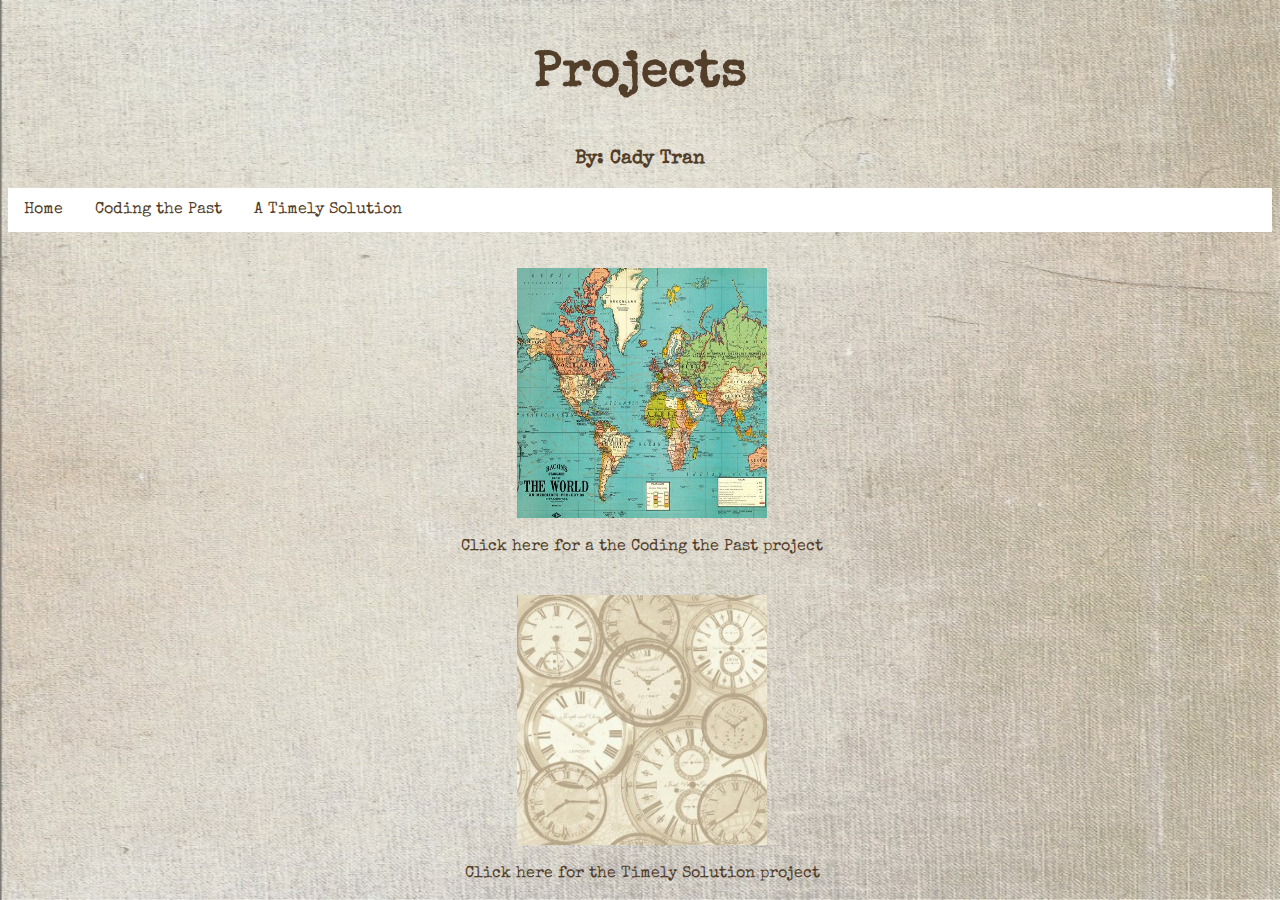
<file: index.html>
<!DOCTYPE html> 
<html>
	<head>
		<link href="stylesheet.css" type "text/css" rel= "stylesheet">	
	</head>

<body class= "homepage">
	<center>
			<h1><p class="oof">Projects </p><h1>
	</center>
	<h3>
		<center><p class="oof"><font color= "#533E2A">By: Cady Tran</font></p></center>
	</h3>	
	<div class= "navbar">
		<ul>
			<li><a href="index.html">Home</a></li>
			<li><a href="codingthepast.html">Coding the Past</a></li>	
			<li><a href="2.html">A Timely Solution</a></li>
		</ul>
	</div>
	<br>
	<br>
	<div class="grid">
		<div class="box hi">
			<center>
				<a href="codingthepast.html">
				<img src= "images/art.jpg" style= "width: 250px; height: 250px">
				</a>
				<p>Click here for a the Coding the Past project</p>
			</center>
		</div>
		<div class="box bye">
			<center>
				<a href= "2.html">
				<img src= "images/clock2.jpg" style= "width: 250px; height: 250px">
				</a>
				<p>Click here for the Timely Solution project</p>
			</center>
		</div>
		</div>
</body>
</html>
</file>
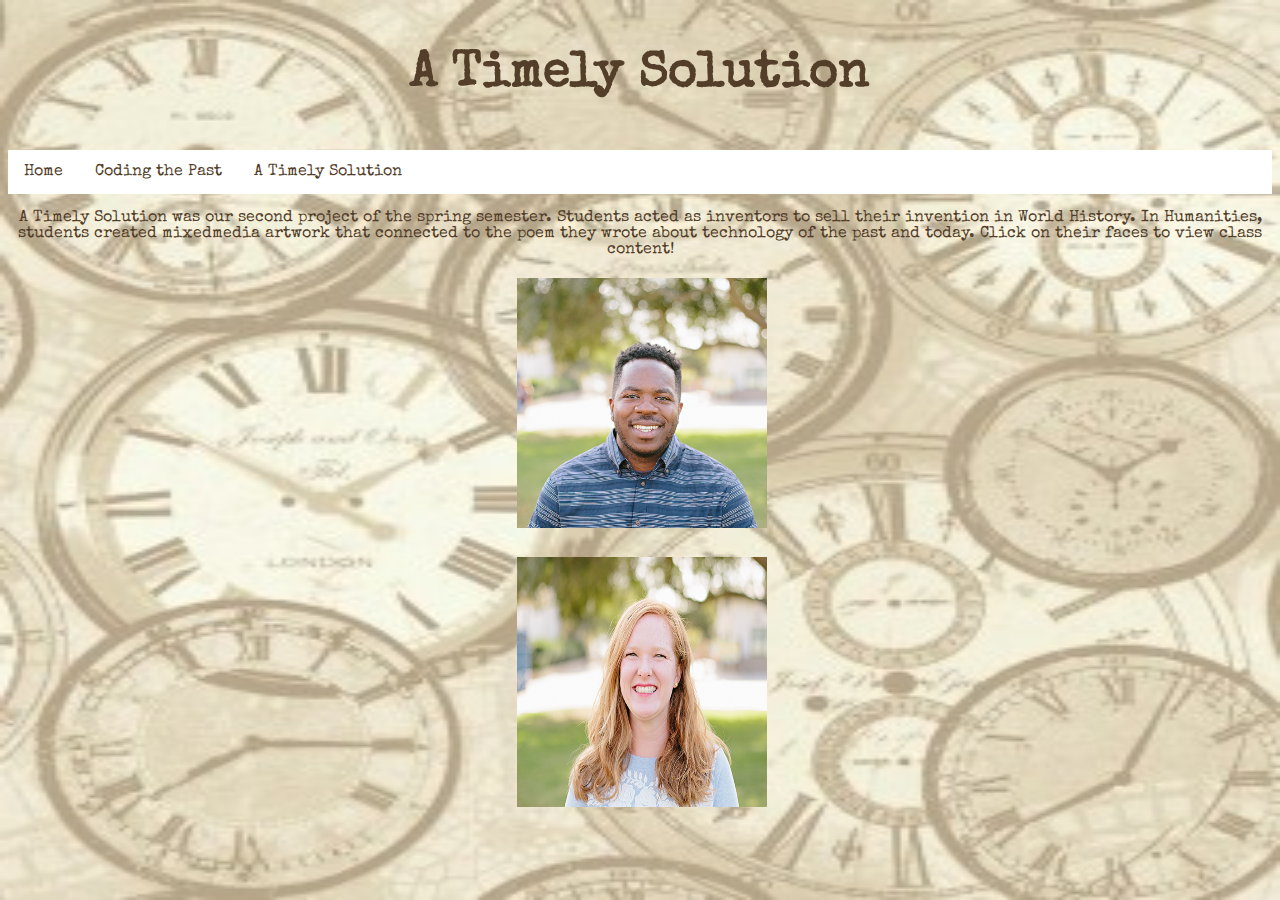
<file: 2.html>
<!DOCTYPE html>
<html>
<body class="timely">
	<head>
		<link href= "stylesheet.css" type= "text/css" rel="stylesheet">
	</head>
	<center>
			<h1><p class="oof">A Timely Solution </p><h1>
	</center>
	<div class= "navbar">
		<ul>
			<ul>
			<li><a href="index.html">Home</a></li>
			<li><a href="codingthepast.html">Coding the Past</a></li>
			<li><a href="2.html">A Timely Solution</a><li>
		</ul>
	</div>
	<center>
	<p> A Timely Solution was our second project of the spring semester. Students acted as inventors to sell their invention in World History. In Humanities, students created mixedmedia artwork that connected to the poem they wrote about technology of the past and today. Click on their faces to view class content!</p>
	</center>
	</div>
	<div class="grid">
		<div class="box hi">
			<center>
				<a href="daramola2.html">
				<img src= "images/daramola.png" style= "width: 250px; height: 250px">
				</a>
			</center>
		</div>
		<div class="box bye">
			<center>
				<a href= "noel2.html">
				<img src= "images/noel.png" style= "width: 250px; height: 250px">
				</a>
			</center>
		</div>
		</div>
</div>
</body>
</html>
</file>
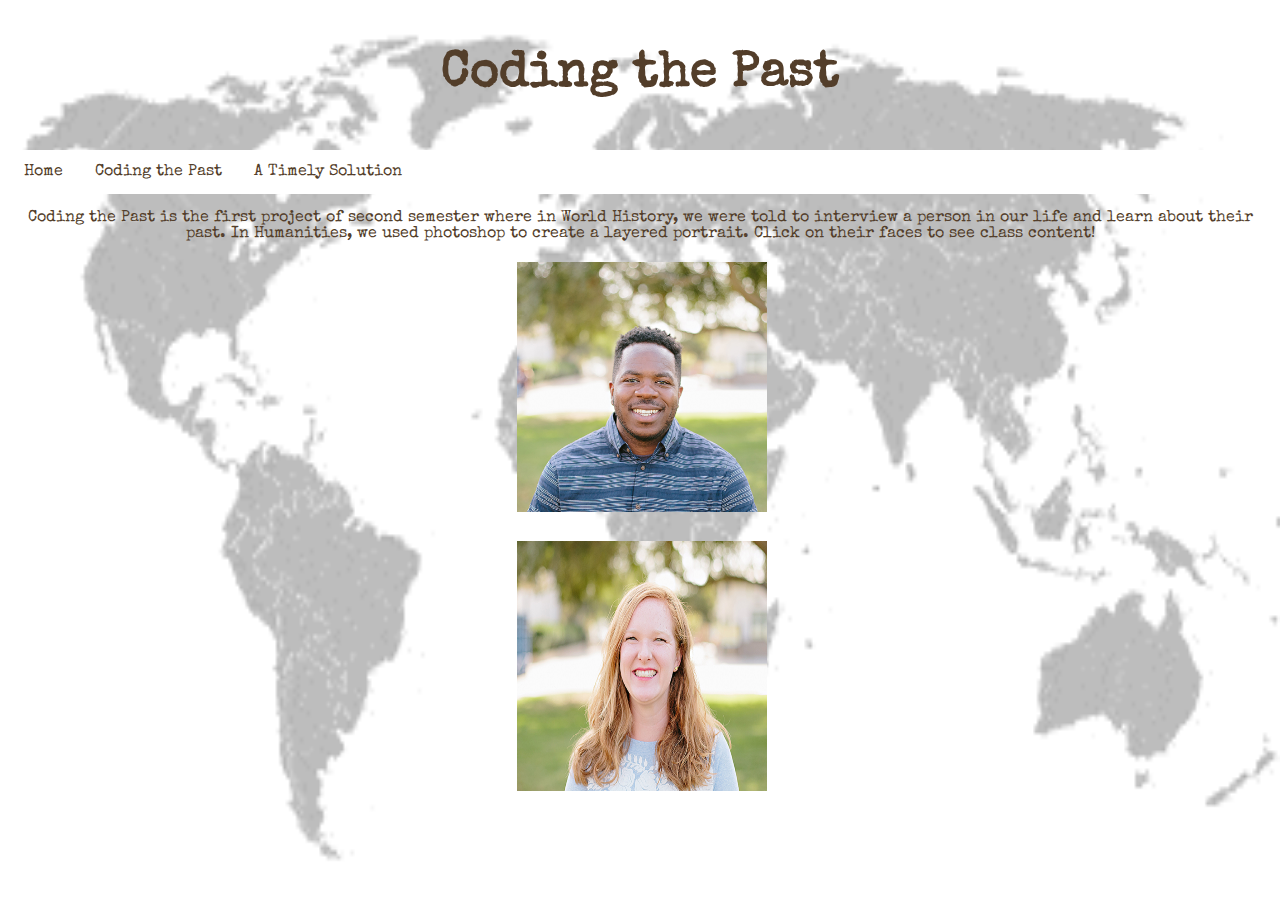
<file: codingthepast.html>
<!DOCTYPE html>
<html>
<body class="codingthepast">
	<head>
		<link href= "stylesheet.css" type= "text/css" rel="stylesheet">
	</head>
	<center>
			<h1><p class="oof">Coding the Past </p><h1>
	</center>
	<div class= "navbar">
		<ul>
			<li><a href="index.html">Home</a></li>
			<li><a href="codingthepast.html">Coding the Past</a></li>
			<li><a href="2.html">A Timely Solution</a><li>
		</ul>
	</div>
	<center><p><font color= "#533E2A">
		Coding the Past is the first project of second semester where in World History, we were told to interview a person in our life and learn about their past. In Humanities, we used photoshop to create a layered portrait. Click on their faces to see class content!</font></P></center>
<div class="grid">
		<div class="box hi">
			<center>
				<a href="daramola.html">
				<img src= "images/daramola.png" style= "width: 250px; height: 250px">
				</a>
			</center>
		</div>
		<div class="box bye">
			<center>
				<a href= "noel.html">
				<img src= "images/noel.png" style= "width: 250px; height: 250px">
				</a>
			</center>
		</div>
		</div>
</div>
</body>
</html>
</file>
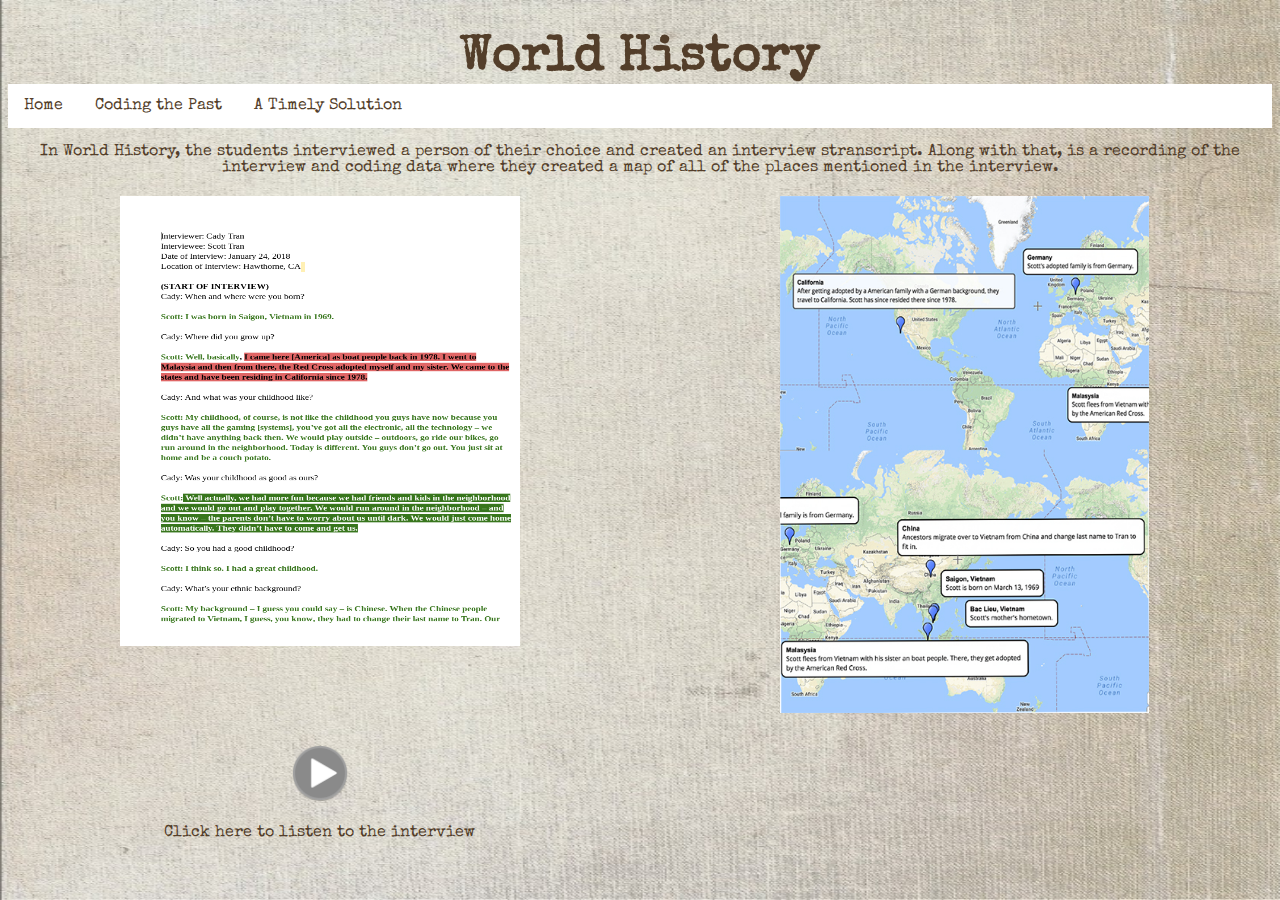
<file: daramola.html>
<!DOCTYPE html>
<html>
<body class="homepage">
	<head>
		<link href= "stylesheet.css" type= "text/css" rel="stylesheet">
	</head>
	<center>
		<h1>
		World History
		</h1>
	</center>
	<div class= "navbar">
		<ul>
			<li><a href="index.html">Home</a></li>
			<li><a href="codingthepast.html">Coding the Past</a></li>
			<li><a href="2.html">A Timely Solution</a><li>
		</ul>
	<center>
		<p>
		In World History, the students interviewed a person of their choice and created an interview stranscript. Along with that, is a recording of the interview and coding data where they created a map of all of the places mentioned in the interview.
		</p>
	</center>
	<div class="grid">
		<div class= "box a">
			<center>
				<a href= "https://docs.google.com/document/d/1axmWa2BzNBD9xQd59UgnJef5tBwn6xkr83pfEoS73oQ/edit?usp=sharing" target="_blank"><img src= "images/transcript.png" height= 450; width= 400;>
			</center>
		</div>
		<div class= "box lol">
			<center>
				<a href= "https://drive.google.com/file/d/1RTfOdAJodO5UeOWVlLHaJVqOVNNWF_H7/view?usp=sharing" target="_blank"><img src="images/maps.jpg" height="60%" width="60%"></a>
			</center>
		</div>
		<div class= "box buzz">
			<center>
				<a href= "images/recording.m4a"target="_blank"> 
				<img src= "images/playbutton.png" height="10%" width="10%"></a>
				<p> Click here to listen to the interview</p>
			</center>
		</div>
	</div>
</body>
</html>
</file>
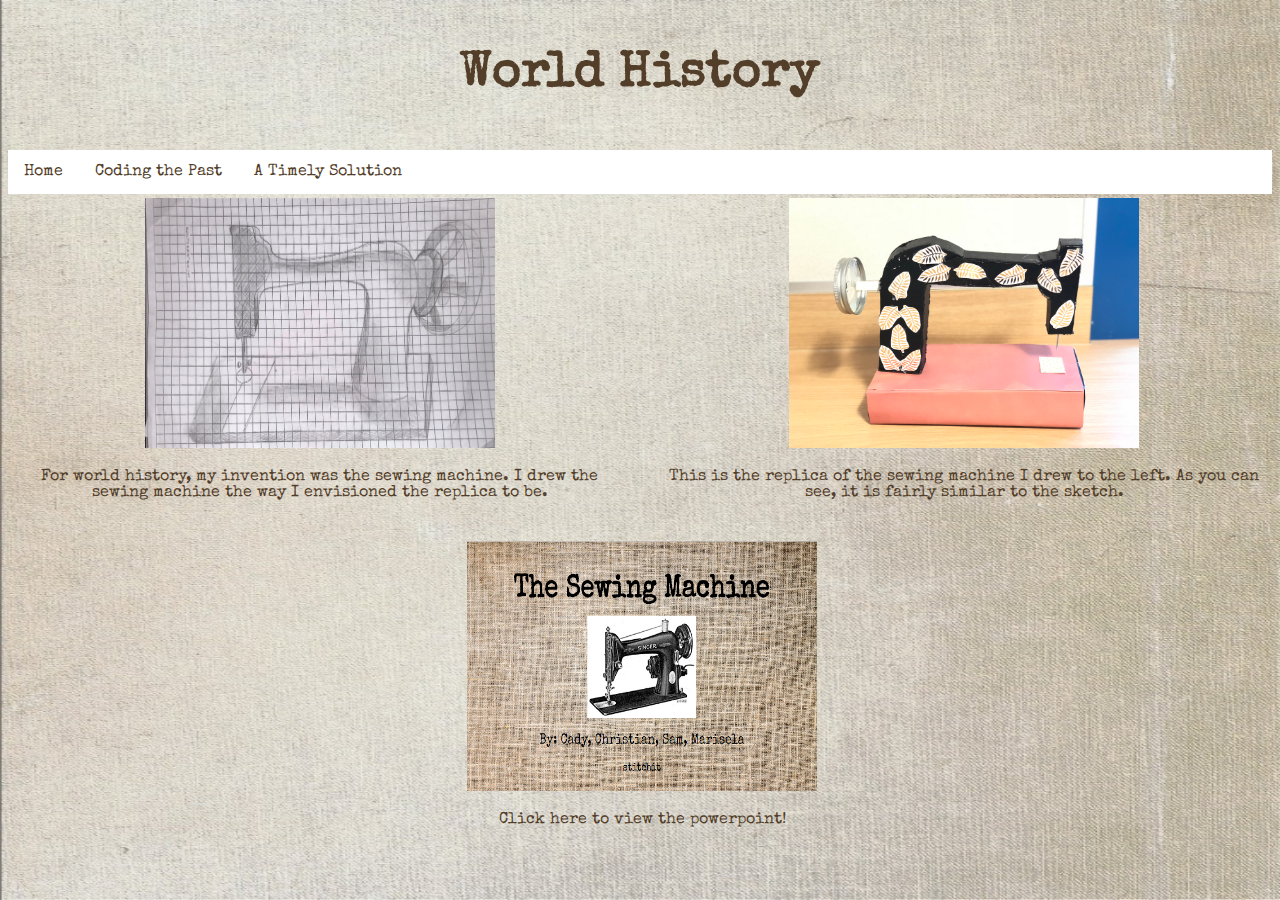
<file: daramola2.html>
<!DOCTYPE html>
<html>
<body class="homepage">
	<head>
		<link href= "stylesheet.css" type= "text/css" rel="stylesheet">
	</head>
			<center><h1><p class="oof">World History</p><h1></center>
			<div class= "navbar">
		<ul>
			<li><a href="index.html">Home</a></li>
			<li><a href="codingthepast.html">Coding the Past</a></li>	
			<li><a href="2.html">A Timely Solution</a></li>
		</ul>
	</div>
	<div class="grid">
		<div class="box a">
			<center>
				<a href="https://drive.google.com/file/d/1Pb5-Of0tw4CgnoqKzVkZzT5ApS7EPSna/view?usp=sharing" target="_blank">
				<img src= "images/sketch.jpg" style= "width: 350px; height: 250px">
				</a>
				<p>For world history, my invention was the sewing machine. I drew the sewing machine the way I envisioned the replica to be.</p>
			</center>
		</div>
		<div class="box e">
			<center>
				<a href= "https://drive.google.com/file/d/1eRt5KZJXym-ZKXh96QHMD4gA0MT80rRr/view?usp=sharing" target="_blank">
				<img src= "images/replica.jpg" style= "width: 350px; height: 250px"></a>
				<p> This is the replica of the sewing machine I drew to the left. As you can see, it is fairly similar to the sketch.</p>
			</center>
		</div>
		<div class="box pop">
			<center>
				<a href= "https://docs.google.com/presentation/d/1wdec44Q9Nzw65f-3yJtz-jiICAnBQGwQ0AtnzZX28l8/edit?usp=sharing" target="_blank">
				<img src= "images/slides.png" style= "width: 350px; height: 250px">
				</a>
				<p> Click here to view the powerpoint!</p>
			</center>
		</div>
</div>
</body>
</html>
</file>
<file: stylesheet.css>
h1 { 
	font-size: 50px;
	margin-bottom: 0;
}
h3 {
	margin-top: 0;	
}

.grid {
  border: 2px transparent solid;
  height: 500px;
  width: 100%;
  display: grid;
  grid-template-columns: 1fr 2fr 1fr 2fr;
  grid-template-rows: 3fr 3fr 3fr;
  grid-row-gap: 20px;
  grid-column-gap: 25px;
}

.box {
  border-radius: 5px;
  border: 2px transparent solid;
}

.a {
  grid-column-start: 1;
  grid-column-end: span 2;
  grid-row-start: 1;
  grid-row-end: 2;
}

.b {
	background: white;
	grid-column-start: 3;
	grid-column-end: span 2;
	grid-row-start: 1;
	grid-row-end: 2
}

.c {
	grid-column-start:1;
	grid-column-end: span 2;
	grid-row-start: 2;
	grid-row-end: 3;
}

.d {
	background: white;
	grid-column-start:3;
	grid-column-end: span 2;
	grid-row-start: 2;
	grid-row-end: 3;
	}

.homepage {
	background-image: url("images/vintage.jpg");
	background-size: 100vw 100vh;
}

.codingthepast {
	background-image: url("images/pmap.gif");
	background-size: 100vw 100vh;
}
	
.timely {
	background-image: url("images/clock2.jpg");
	background-size: 100vw 100vh;
}
	
/*background-image: url("images/vintage.jpg");*/
body {
	color: #533E2A;
	font-family: "Special Elite";
}

ul {
    list-style-type: none;
    margin: 0;
    padding: 0;
    overflow: hidden;
    background-color: white;
}

.navbar li {
    float: left;
}

li a {
    display: block;
    color: #533E2A;
    text-align: center;
    padding: 14px 16px;
    text-decoration: none;
}
@font-face {
	font-family: "Special Elite";
	src: url(SpecialElite.ttf);
}

.oof {
	font-family: "Special Elite";
}

.lol {
	grid-column-start: 3;
	grid-column-end: span 2;
	grid-row-start: 1;
	grid-row-end: 2;
}

.pop {
	grid-column-start:1;
	grid-column-end: span 4;
	grid-row-start: 2;
	grid-row-end: 3;
}

.buzz {
	grid-column-start:1;
	grid-column-end: span 2;
	grid-row-start: 2;
	grid-row-end: 3;
}

.e {
	grid-column-start: 3;
	grid-column-end: span 2;
	grid-row-start: 1;
	grid-row-end: 2
}

.pops {
	grid-column-start:2.5;
	grid-column-end: span 4;
	grid-row-start: 2;
	grid-row-end: 3;
}

.hi {
  grid-column-start: 2.5;
  grid-column-end: span 4;
  grid-row-start: 1;
  grid-row-end: 2;
}

.bye {
	grid-column-start:2.5;
	grid-column-end: span 4;
	grid-row-start: 2;
	grid-row-end: 3;
}
</file>
